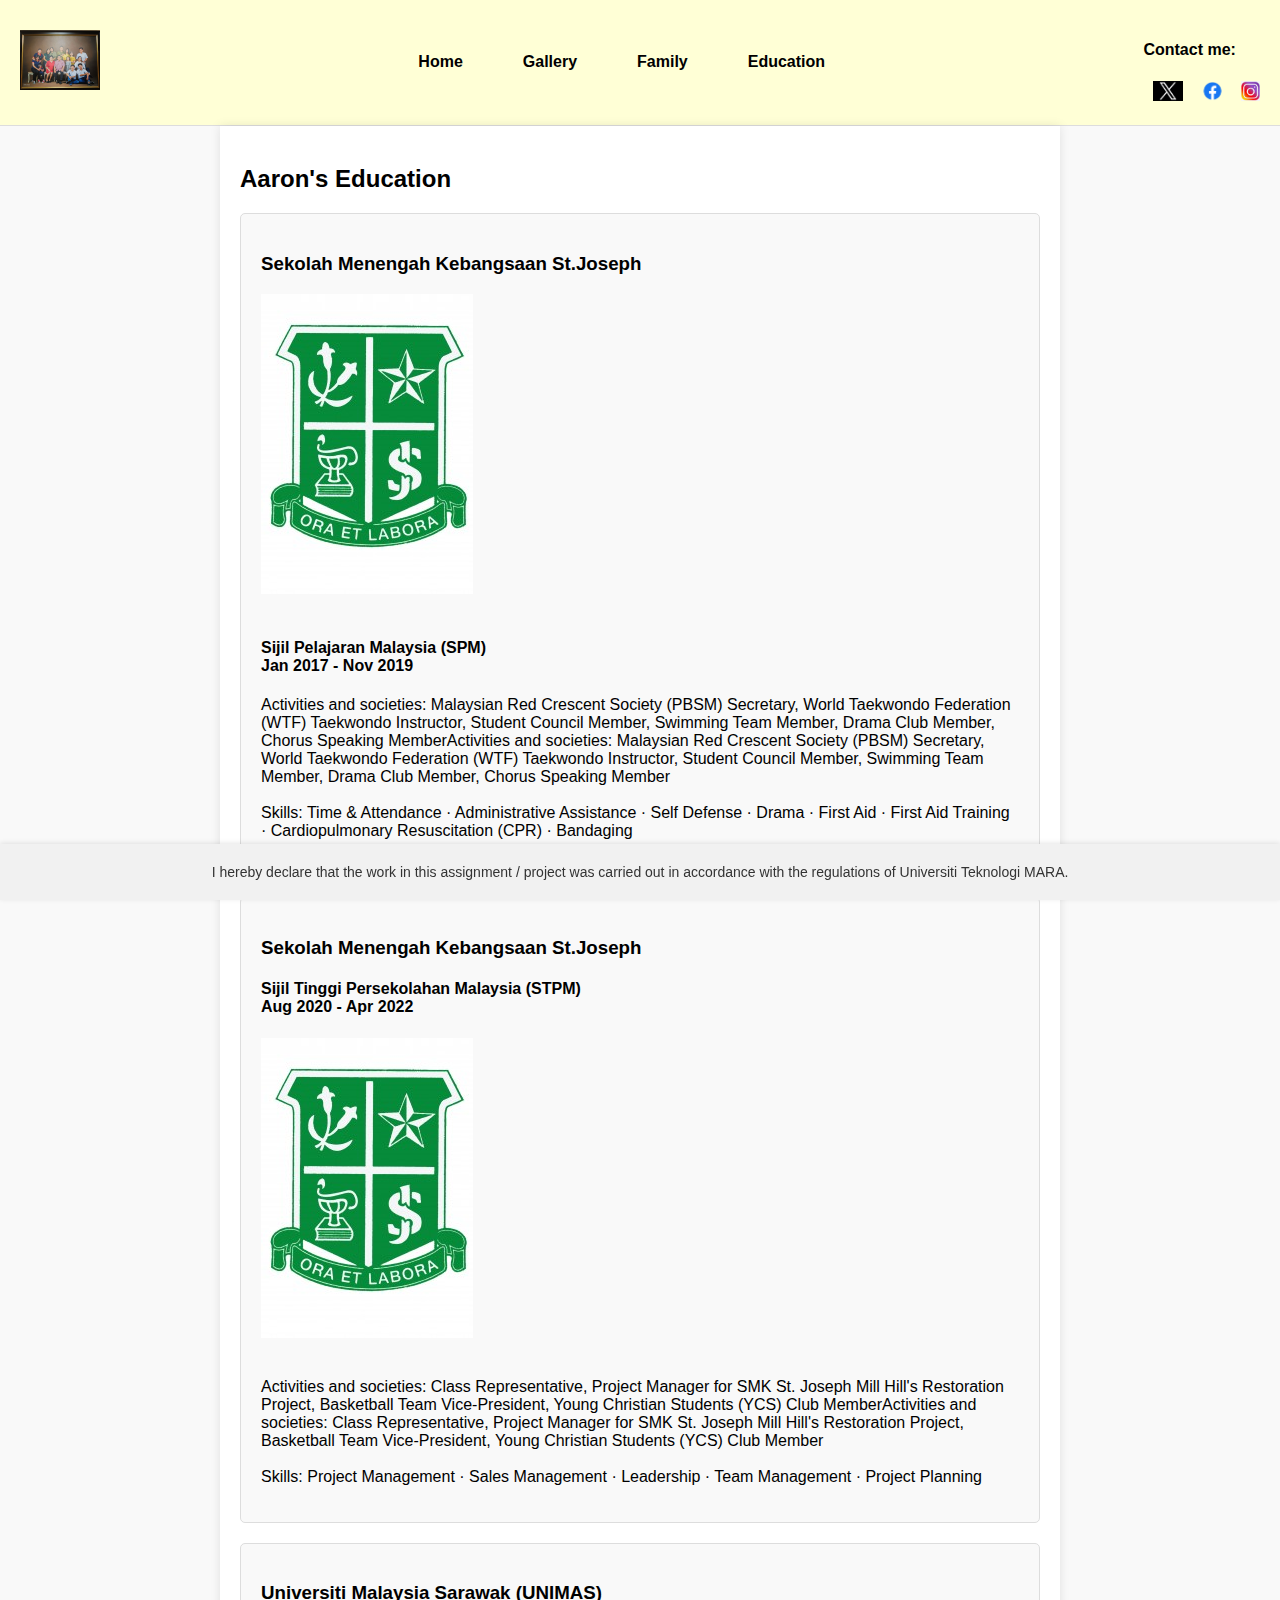
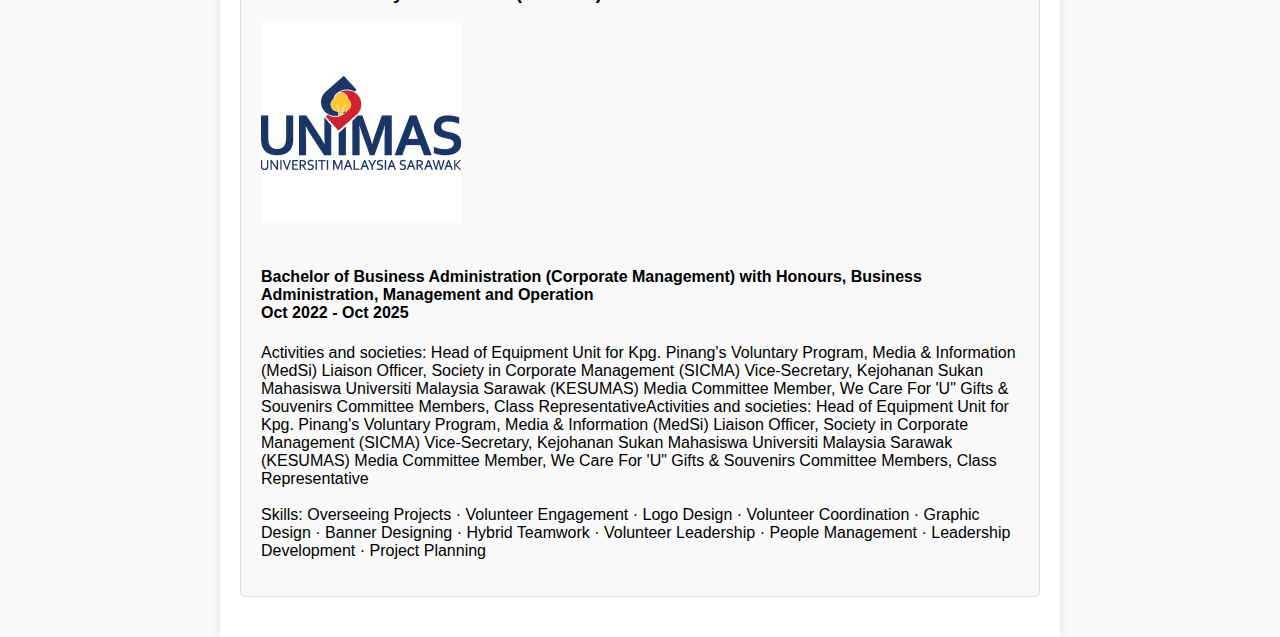
<file: education.html>
<!DOCTYPE html>
<html lang="en">
<head>
    <meta charset="UTF-8">
    <meta name="viewport" content="width=device-width, initial-scale=1.0">
    <title>Experience</title>
    <style>
        body {
            font-family: Arial, sans-serif;
            margin: 0;
            padding: 0;
            background-color: #f9f9f9;
        }

        header {
            display: flex;
            justify-content: space-between;
            align-items: center;
            padding: 20px;
            background-color: #ffffd6;
            border-bottom: 1px solid #ddd;
        }

        header .logo img {
            height: 60px;
        }

        nav ul {
            list-style: none;
            padding: 0;
            margin: 0;
            display: flex;
            gap: 60px;
        }
        
        nav ul li {
            display: inline;
        }

        nav ul li a {
            text-decoration: none;
            color: #000;
            font-weight: bold;
        }

        .social-media a img {
            height: 20px;
            margin-left: 10px;
        }

        .intro {
            text-align: center;
            padding: 50px 20px;
            background-color: #f9f9f9;
        }

        .intro h2 {
            font-size: 36px;
            margin-bottom: 20px;
        }

        .intro p {
            font-size: 18px;
            line-height: 1.6;
            margin-bottom: 20px;
        }

        .gallery {
            display: flex;
            flex-wrap: wrap;
            gap: 10px;
            padding: 20px;
            justify-content: center;
        }

        .gallery-item {
            flex: 1 1 calc(25% - 20px);
            box-sizing: border-box;
            overflow: hidden;
            text-align: center;
        }

        .gallery-item img {
            width: 100%;
            height: auto;
            display: block;
            cursor: pointer;
            transition: transform 0.3s ease;
        }

        .gallery-item:hover img {
            transform: scale(1.1);
        }

        .gallery-item .caption {
            margin-top: 10px;
            font-size: 14px;
            color: #666;
        }

        .lightbox {
            display: none;
            position: fixed;
            z-index: 10;
            left: 0;
            top: 0;
            width: 100%;
            height: 100%;
            overflow: auto;
            background-color: rgba(0, 0, 0, 0.8);
            justify-content: center;
            align-items: center;
        }

        .lightbox-content {
            position: relative;
            max-width: 50%;
            max-height: 50%;
        }

        .lightbox-content img {
            width: 100%;
            height: auto;
            display: block;
        }

        .lightbox-close {
            position: absolute;
            top: 20px;
            right: 20px;
            color: #fff;
            font-size: 30px;
            font-weight: bold;
            cursor: pointer;
        }

        main {
            display: flex;
            justify-content: center;
            align-items: center;
            flex-direction: column;
        }

        .Education {
            max-width: 800px;
            width: 100%;
            padding: 20px;
            background-color: #fff;
            box-shadow: 0 0 10px rgba(0, 0, 0, 0.1);
        }

        .card {
            margin-bottom: 20px;
        }

        .card-content {
            padding: 20px;
            background-color: #f9f9f9;
            border: 1px solid #ddd;
            border-radius: 5px;
        }

        .card img {
            max-width: 100%;
            height: auto;
            margin-bottom: 20px;
        }
        footer {
    background-color: #f1f1f1;
    text-align: center;
    padding: 20px 0;
    position: fixed;
    bottom: 0;
    width: 100%;
    box-shadow: 0 -1px 5px rgba(0, 0, 0, 0.1);
}

footer p {
    margin: 0;
    color: #333;
    font-size: 14px;
}

    </style>
</head>
<body>
    <header>
        <div class="logo">
            <img src="familyaaron.jpg" alt="Family logo">
        </div>
        <nav>
            <ul>
                <li><a href="myweb.html">Home</a></li>
                <li><a href="gallery.html">Gallery</a></li>
                <li><a href="family.html">Family</a></li>
                <li><a href="education.html">Education</a></li>
            </ul>
        </nav>
        <div class="social-media">
            <h4>Contact me:</h4>
            <a href="https://x.com/?lang=en" target="_blank"><img src="x.png" alt="Twitter"></a>
            <a href="https://www.facebook.com/login.php/" target="_blank"><img src="fb.png" alt="Facebook"></a>
            <a href="https://www.instagram.com/" target="_blank"><img src="ig.jpeg" alt="Instagram"></a>
        </div>
    </header>

    <main>
        <section class="Education">
            <h2>Aaron's Education</h2>
            <div class="card">
                <div class="card-content">
                    <h3>Sekolah Menengah Kebangsaan St.Joseph</h3>
                    <img src="stjo.jpg" alt="Inclusive Future">
                    <h4>Sijil Pelajaran Malaysia (SPM)<br>
                    Jan 2017 - Nov 2019</h4>
                    <p>Activities and societies: Malaysian Red Crescent Society (PBSM) Secretary, World Taekwondo Federation (WTF) Taekwondo Instructor, Student Council Member, Swimming Team Member, Drama Club Member, Chorus Speaking MemberActivities and societies: Malaysian Red Crescent Society (PBSM) Secretary, World Taekwondo Federation (WTF) Taekwondo Instructor, Student Council Member, Swimming Team Member, Drama Club Member, Chorus Speaking Member <br><br>
                    Skills: Time & Attendance · Administrative Assistance · Self Defense · Drama · First Aid · First Aid Training · Cardiopulmonary Resuscitation (CPR) · Bandaging</p>
                </div>
            </div>
            <div class="card">
                <div class="card-content">
                    <h3>Sekolah Menengah Kebangsaan St.Joseph</h3>
                    <h4>Sijil Tinggi Persekolahan Malaysia (STPM)<br>
                    Aug 2020 - Apr 2022</h4>
                    <img src="stjo.jpg" alt="Checklist">
                    <p>Activities and societies: Class Representative, Project Manager for SMK St. Joseph Mill Hill's Restoration Project, Basketball Team Vice-President, Young Christian Students (YCS) Club MemberActivities and societies: Class Representative, Project Manager for SMK St. Joseph Mill Hill's Restoration Project, Basketball Team Vice-President, Young Christian Students (YCS) Club Member<br><br>
                    Skills: Project Management · Sales Management · Leadership · Team Management · Project Planning</p>
                </div>
            </div>
            <div class="card">
                <div class="card-content">
                    <h3>Universiti Malaysia Sarawak (UNIMAS)</h3>
                    <img src="unimas.jpg" alt="Update">
                    <h4>Bachelor of Business Administration (Corporate Management) with Honours, Business Administration, Management and Operation<br>
                    Oct 2022 - Oct 2025</h4>
                    <p>Activities and societies: Head of Equipment Unit for Kpg. Pinang's Voluntary Program, Media & Information (MedSi) Liaison Officer, Society in Corporate Management (SICMA) Vice-Secretary, Kejohanan Sukan Mahasiswa Universiti Malaysia Sarawak (KESUMAS) Media Committee Member, We Care For 'U" Gifts & Souvenirs Committee Members, Class RepresentativeActivities and societies: Head of Equipment Unit for Kpg. Pinang's Voluntary Program, Media & Information (MedSi) Liaison Officer, Society in Corporate Management (SICMA) Vice-Secretary, Kejohanan Sukan Mahasiswa Universiti Malaysia Sarawak (KESUMAS) Media Committee Member, We Care For 'U" Gifts & Souvenirs Committee Members, Class Representative<br><br>
                    Skills: Overseeing Projects · Volunteer Engagement · Logo Design · Volunteer Coordination · Graphic Design · Banner Designing · Hybrid Teamwork · Volunteer Leadership · People Management · Leadership Development · Project Planning</p>
                </div>
            </div>
        </section>
    </main>

    <script>
        function openLightbox(element) {
            document.getElementById('lightbox-img').src = element.src;
            document.getElementById('lightbox').style.display = 'flex';
        }

        function closeLightbox() {
            document.getElementById('lightbox').style.display = 'none';
        }
    </script>
    
    <footer>
    <p>I hereby declare that the work in this assignment / project was carried out in accordance with the regulations of Universiti Teknologi MARA.</p>
</footer>

</body>
</html>
</file>
